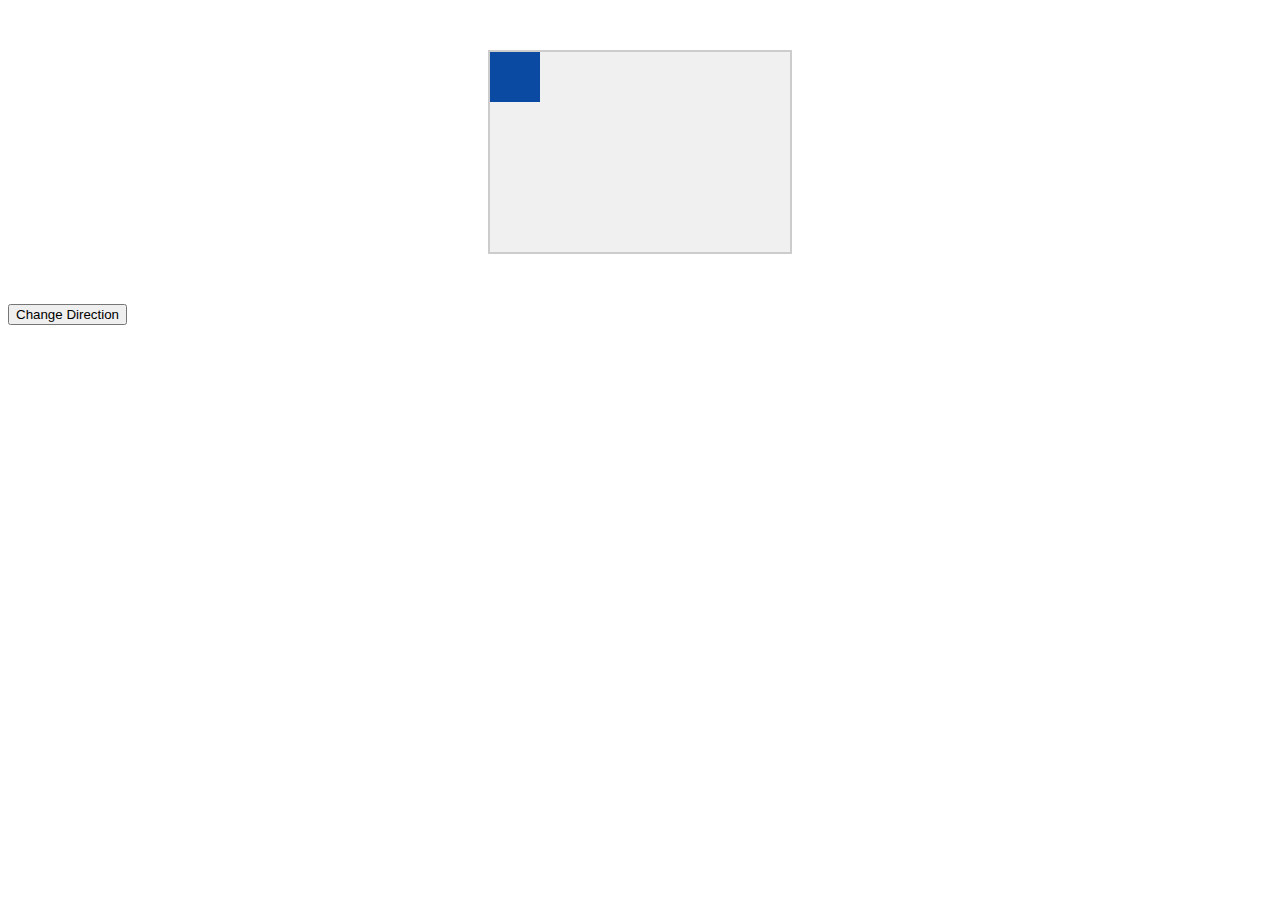
<file: Clockwise_Anticlockwise/index.html>
<!DOCTYPE html>
<html lang="en">
<head>
<meta charset="UTF-8">
<meta name="viewport" content="width=device-width, initial-scale=1.0">
<title>Animated Square</title>
<style>
  .container {
    position: relative;
    width: 300px;
    height: 200px;
    background-color: #f0f0f0;
    margin: 50px auto;
    border: 2px solid #ccc;
    overflow: hidden;
  }
  
  .rectangle {
    position: absolute;
    width: 100%;
    height: 100%;
   
  }

  .square {
    position: absolute;
    width: 50px;
    height: 50px;
    background-color: #0a4aa3;
    top: 0;
    left: 0;
    animation: moveClockwise 5s infinite linear;
  }

  @keyframes moveClockwise {
    0% { top: 0; left: 0; }
    25% { top: 0; left: calc(100% - 50px); }
    50% { top: calc(100% - 50px); left: calc(100% - 50px); }
    75% { top: calc(100% - 50px); left: 0; }
    100% { top: 0; left: 0; }
  }

  .square.anticlockwise {
    animation: moveAntiClockwise 5s infinite linear;
  }

  @keyframes moveAntiClockwise {
    0% { top: 0; left: 0; }
    25% { top: calc(100% - 50px); left: 0; }
    50% { top: calc(100% - 50px); left: calc(100% - 50px); }
    75% { top: 0; left: calc(100% - 50px); }
    100% { top: 0; left: 0; }
  }
</style>
</head>
<body>
<div class="container">
  <div class="rectangle"></div>
  <div class="square"></div>
</div>
<button onclick="toggleDirection()">Change Direction</button>

<script>
  function toggleDirection() {
    var square = document.querySelector('.square');
    square.classList.toggle('anticlockwise');
  }
</script>
</body>
</html>
</file>
